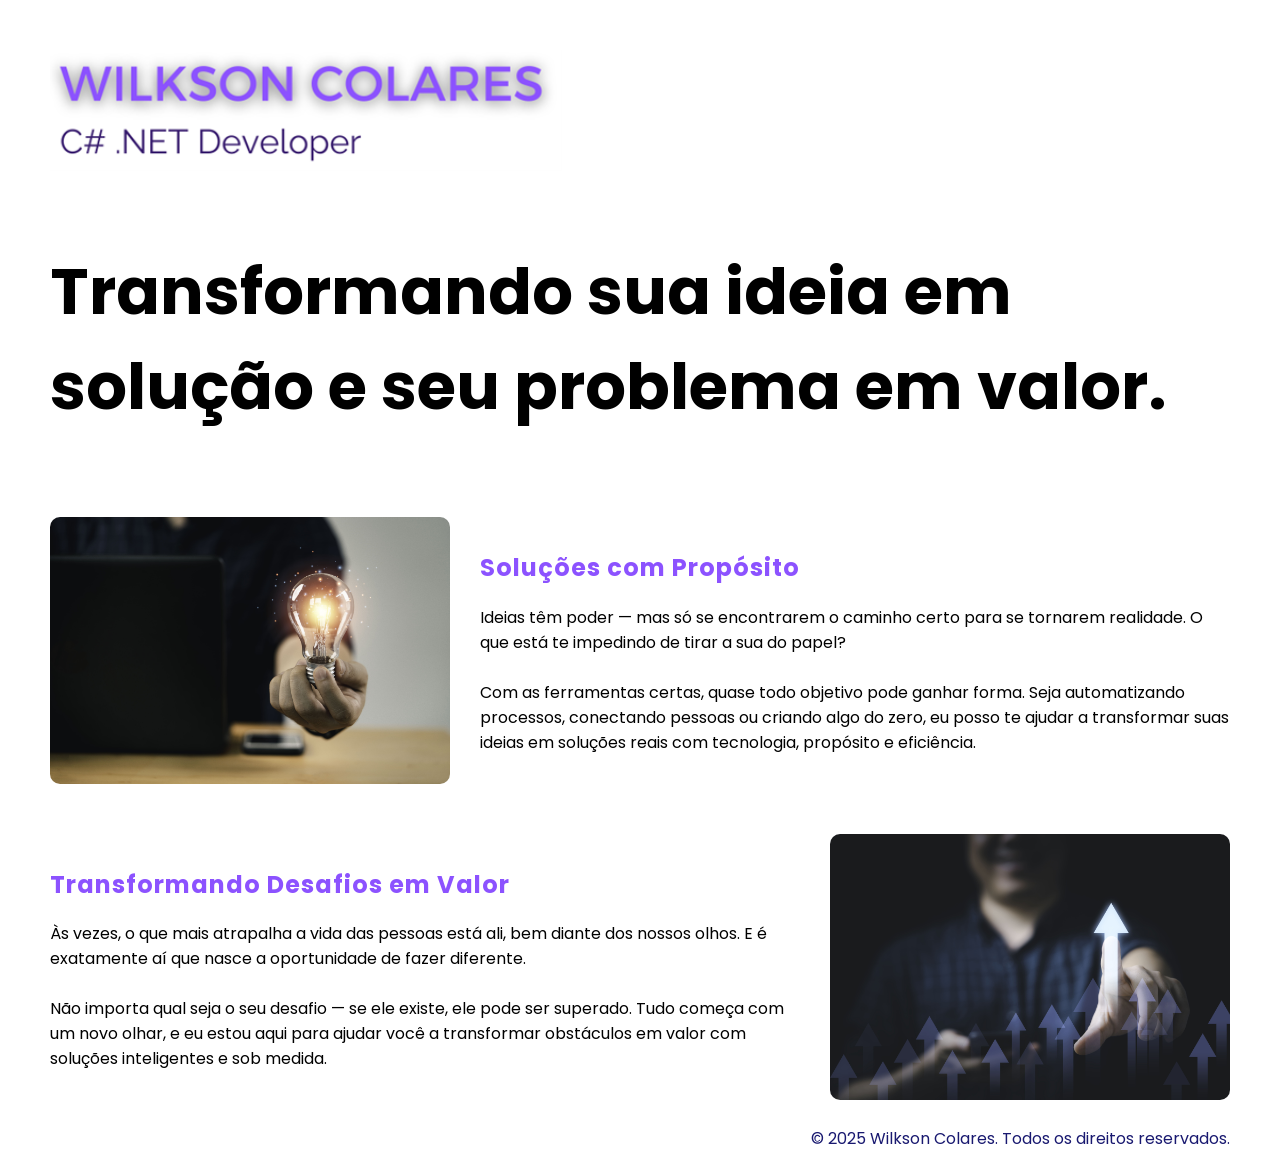
<file: index.html>
<!DOCTYPE html>
<html lang="en">
  <head>
    <meta charset="UTF-8" />
    <meta name="viewport" content="width=device-width, initial-scale=1.0" />
    <title>Agency</title>
    <link rel="stylesheet" href="./style.css" />
    <link rel="preconnect" href="https://fonts.googleapis.com" />
    <link rel="preconnect" href="https://fonts.gstatic.com" crossorigin />
    <link
      href="https://fonts.googleapis.com/css2?family=Poppins:wght@400;700&display=swap"
      rel="stylesheet"
    />
  </head>

  <body>
    <div class="main">
      <img class="logo" src="./assets/images/Wilkson Colares.png" alt="logo" />
      <h1>
        Transformando sua ideia em <span class="hover-word">solução</span> e seu
        problema em <span class="hover-word">valor</span>.
      </h1>
      <div class="left card">
        <img
          class="tile-image"
          src="./assets/images/Solucao.jpg"
          alt="mao de empresario segurando lampada com luz brilhante"
        />
        <div>
          <h2 class="card-title">Soluções com Propósito</h2>
          <p class="card-text">
            Ideias têm poder — mas só se encontrarem o caminho certo para se tornarem realidade. O que está te impedindo de tirar a sua do papel?  
            <br><br>
            Com as ferramentas certas, quase todo objetivo pode ganhar forma. Seja automatizando processos, conectando pessoas ou criando algo do zero, eu posso te ajudar a transformar suas ideias em soluções reais com tecnologia, propósito e eficiência.
          </p>
        </div>
      </div>

      <div class="right card">
        <img
          class="tile-image"
          src="./assets/images/valor.jpg"
          alt="empresario tocando seta crescente brilhantepara"
        />
        <div>
          <h2 class="card-title">Transformando Desafios em Valor</h2>
          <p class="card-text">
            Às vezes, o que mais atrapalha a vida das pessoas está ali, bem diante dos nossos olhos. E é exatamente aí que nasce a oportunidade de fazer diferente.
            <br><br>
            Não importa qual seja o seu desafio — se ele existe, ele pode ser superado. Tudo começa com um novo olhar, e eu estou aqui para ajudar você a transformar obstáculos em valor com soluções inteligentes e sob medida.
          </p>
        </div>
      </div>
    </div>
    <footer>
      <p>&copy; 2025 Wilkson Colares. Todos os direitos reservados.</p>
    </footer>
  </body>
</html>
</file>
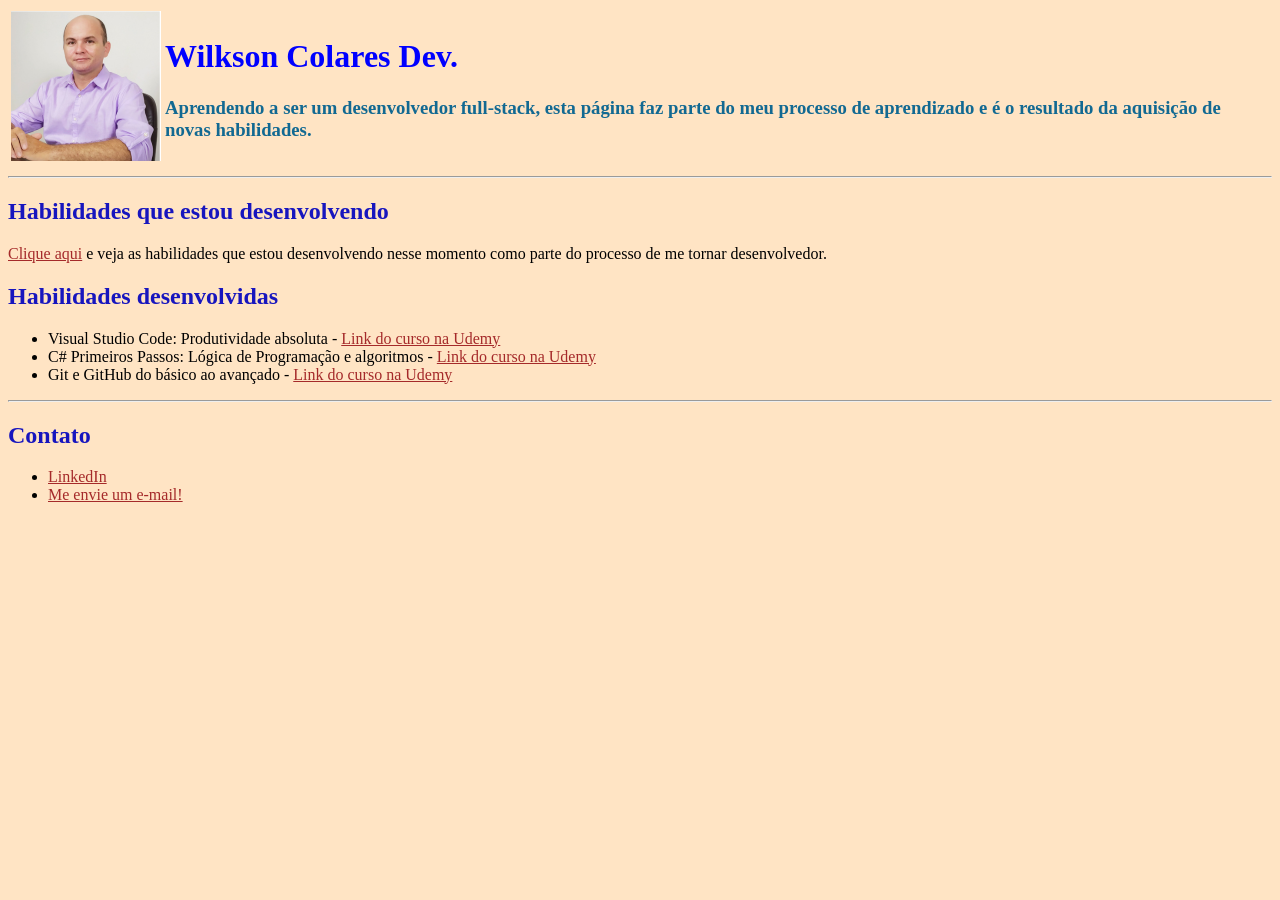
<file: public/index.html>
<!-- TODO 1: Create the HTML Boilerplate -->
 <!DOCTYPE html>
 <!--TODO: VER A POSSIBILIDADE DE MUDAR A LINGUAGEM COM UM BOTÃO -->
 <html lang="en">
 <head>
    <meta charset="UTF-8">
    <meta name="viewport" content="width=device-width, initial-scale=1.0">
    <title>Wilkson Colares dev</title>
 </head>
 <body style="background-color:bisque">
   <table>
      <tr>
          <td>
              <img src="../assets/images/Wilkson Colares Perfil.png" alt="Foto do autor na página">
          </td>
          <td>
              <h1 style="color: blue">Wilkson Colares Dev.</h1>
              <h3 style="color: rgb(18, 105, 146)">Aprendendo a ser um desenvolvedor full-stack, esta página faz parte do meu processo de aprendizado e é o resultado da aquisição de novas habilidades.</h3>
          </td>
      </tr>
  </table>
  <hr>
  <h2 style="color: rgb(23, 21, 190);">Habilidades que estou desenvolvendo</h2>
  <a href="../public/Habilidades.html" style="color: brown;">Clique aqui</a> e veja as habilidades que estou desenvolvendo nesse momento como parte do processo de me tornar desenvolvedor.

  <h2 style="color: rgb(23, 21, 190);">Habilidades desenvolvidas </h2>
  <ul>
     <li>Visual Studio Code: Produtividade absoluta - 
        <a href="https://www.udemy.com/course/visual-studio-code-produtividade-absoluta/?couponCode=ST8MT101424" style="color: brown;">Link do curso na Udemy</a>
     </li>
     <li>C# Primeiros Passos: Lógica de Programação e algoritmos - 
        <a href="https://www.udemy.com/course/logica-de-programacao-csharp/" style="color: brown;">Link do curso na Udemy</a>
     </li>
     <li>Git e GitHub do básico ao avançado - 
        <a href="https://www.udemy.com/course/git-e-github-do-basico-ao-avancado-c-gist-e-github-pages/?couponCode=ST8MT101424" style="color: brown;">Link do curso na Udemy</a>
     </li>
  </ul>
  
<hr>
<h2 style="color: rgb(23, 21, 190);">Contato</h2>
<ul>
    <li>
        <a href="https://www.linkedin.com/in/wilksonpedrosa" style="color: brown;">LinkedIn</a>
    </li>
    <li>
        <a href="mailto:wilkson.cc@gmail.com" style="color: brown;">Me envie um e-mail!</a>
    </li>
</ul>
 </body>
 </html>
</file>
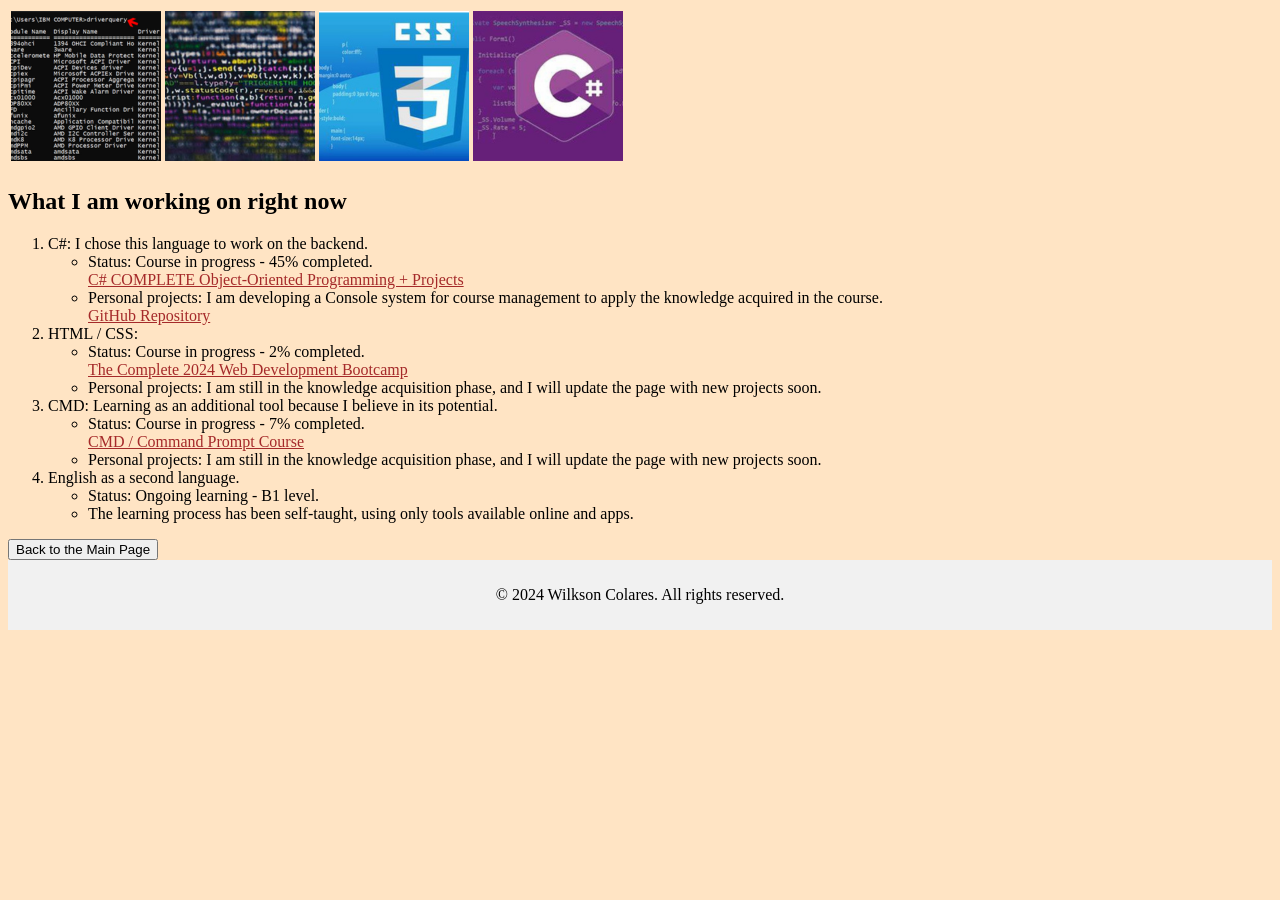
<file: Habilidades.html>
<!DOCTYPE html>
<html lang="en">
<head>
    <meta charset="UTF-8">
    <meta name="viewport" content="width=device-width, initial-scale=1.0">
    <title>Developing Skills</title>
</head>
<body style="background-color:bisque">
    <table>
        <tr>
            <td>
                <img src="../assets/images/CMD.png" alt="Windows CMD Prompt">
            </td>
            <td>
                <img src="../assets/images/HTML.png" alt="Random HTML code">
            </td>
            <td>
                <img src="../assets/images/CSS.png" alt="CSS Logo">
            </td>
            <td>
                <img src="../assets/images/CSharp.png" alt="C# Logo">
            </td>
        </tr>
    </table>
    <h2>What I am working on right now</h2>
    <ol>
       <li>C#: I chose this language to work on the backend.</li>
       <ul>
          <li>Status: Course in progress - 45% completed.</li>
          <a href="https://www.udemy.com/course/programacao-orientada-a-objetos-csharp/" style="color: brown;">C# COMPLETE Object-Oriented Programming + Projects</a>
          <li>Personal projects: I am developing a Console system for course management to apply the knowledge acquired in the course.</li>
          <a href="https://github.com/wilksonccp/CSharp_CourseControl_Project" style="color: brown;">GitHub Repository</a>
       </ul>
       <li>HTML / CSS: </li>
       <ul>
          <li>Status: Course in progress - 2% completed.</li>
          <a href="https://www.udemy.com/course/the-complete-web-development-bootcamp/" style="color: brown;">The Complete 2024 Web Development Bootcamp</a>
          <li>Personal projects: I am still in the knowledge acquisition phase, and I will update the page with new projects soon.</li>
       </ul>
       <li>CMD: Learning as an additional tool because I believe in its potential.</li>
       <ul>
          <li>Status: Course in progress - 7% completed.</li>
          <a href="https://www.youtube.com/playlist?list=PLO_mlVzHgDw02tItMApdR4MOpZB37162D" style="color: brown;">CMD / Command Prompt Course</a>
          <li>Personal projects: I am still in the knowledge acquisition phase, and I will update the page with new projects soon.</li>
       </ul>
       <li>English as a second language.</li>
       <ul>
          <li>Status: Ongoing learning - B1 level.</li>
          <li>The learning process has been self-taught, using only tools available online and apps.</li>
       </ul>
    </ol>
    <a href="./index.html"><button>Back to the Main Page</button></a>
    <footer style="text-align: center; padding: 10px; background-color: #f1f1f1;">
        <p>© 2024 Wilkson Colares. All rights reserved.</p>
    </footer>
</body>
</html>
</file>
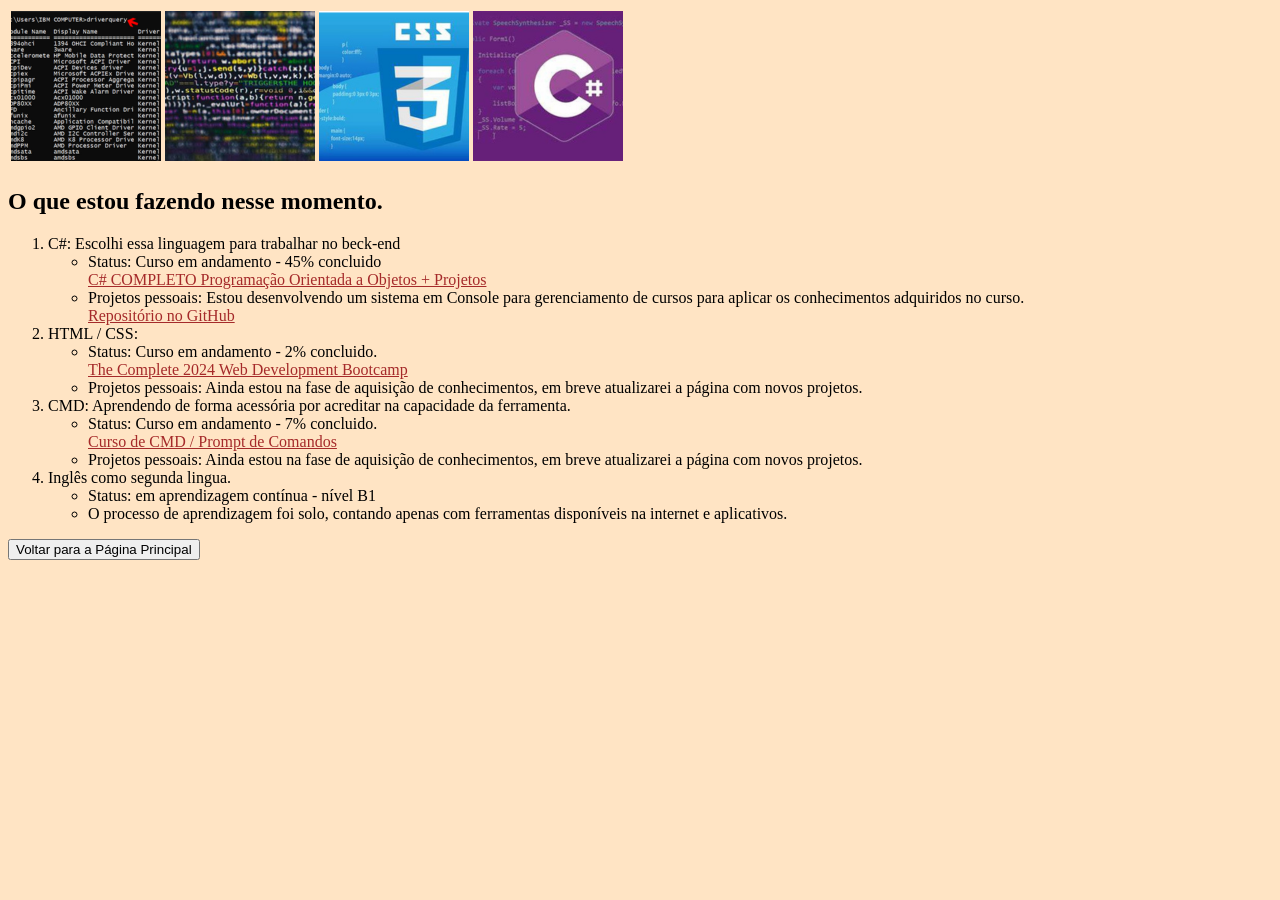
<file: public/Habilidades.html>
<!DOCTYPE html>
<html lang="en">
<head>
    <meta charset="UTF-8">
    <meta name="viewport" content="width=device-width, initial-scale=1.0">
    <title>Desenvolvendo habilidades</title>
</head>
<body style="background-color:bisque">
    <table>
        <tr>
            <td>
                <img src="../assets/images/CMD.png" alt="Prompt do CMD do Windows">
            </td>
            <td>
                <img src="../assets/images/HTML.png" alt="códigos aleatórios de HTML">
            </td>
            <td>
                <img src="../assets/images/CSS.png" alt="CSS Logo">
            </td>
            <td>
                <img src="../assets/images/CSharp.png" alt="C# Logo">
            </td>
        </tr>
    </table>
    <h2>O que estou fazendo nesse momento.</h2>
    <ol>
       <li>C#: Escolhi essa linguagem para trabalhar no beck-end </li>
       <ul>
          <li>Status: Curso em andamento - 45% concluido</li>
          <a href="https://www.udemy.com/course/programacao-orientada-a-objetos-csharp/" style="color: brown;">C# COMPLETO Programação Orientada a Objetos + Projetos</a>
          <li>Projetos pessoais: Estou desenvolvendo um sistema em Console para gerenciamento de cursos para aplicar os conhecimentos adquiridos no curso.</li>
          <a href="https://github.com/wilksonccp/CSharp_CourseControl_Project" style="color: brown;">Repositório no GitHub</a>
       </ul>
       <li>HTML / CSS: </li>
       <ul>
          <li>Status: Curso em andamento - 2% concluido.</li>
          <a href="https://www.udemy.com/course/the-complete-web-development-bootcamp/" style="color: brown;">The Complete 2024 Web Development Bootcamp</a>
          <li>Projetos pessoais: Ainda estou na fase de aquisição de conhecimentos, em breve atualizarei a página com novos projetos.</li>
       </ul>
       <li>CMD: Aprendendo de forma acessória por acreditar na capacidade da ferramenta.</li>
       <ul>
          <li>Status: Curso em andamento - 7% concluido.</li>
          <a href="https://www.youtube.com/playlist?list=PLO_mlVzHgDw02tItMApdR4MOpZB37162D" style="color: brown;">Curso de CMD / Prompt de Comandos</a>
          <li>Projetos pessoais: Ainda estou na fase de aquisição de conhecimentos, em breve atualizarei a página com novos projetos.</li>
       </ul>
       <li>Inglês como segunda lingua.</li>
       <ul>
          <li>Status: em aprendizagem contínua - nível B1</li>
          <li>O processo de aprendizagem foi solo, contando apenas com ferramentas disponíveis na internet e aplicativos.</li>
       </ul>
    </ol>
    <a href="./index.html"><button>Voltar para a Página Principal</button></a>

</body>
</html>
</file>
<file: style.css>
body {
  font-family: "Poppins", sans-serif;
  margin: 50px 50px 0 50px;
  background-color: white;
  display: flex;
  flex-direction: column;
  min-height: 95vh;
}
.main {
  flex: 1;
}

h1 {
  font-size: clamp(1rem, 5vw, 2.5rem);
}
img {
  width: 100%;
}

footer {
  text-align: right;
  color: midnightblue;
}
.logo {
  width: clamp(200px, 40vw, 400px);
}
.card {
  display: flex;
  flex-direction: column;
  align-items: center;
  margin: 10px 0;
}

.tile-image {
  width: 100%;
  max-width: 100%;
  height: auto;
  border-radius: 10px;
  display: block;
}

.card-title,
.card-text {
  text-align: center;
}
.card-title {
  color: #8c52ff;
  font-weight: 700;
  /* text-transform: uppercase; */
  letter-spacing: 1px;
}


.card,
.tile-image,
.card > div {
  transition: all 1s ease;
}

/* Desktop: lado a lado (a partir de 1000px) */
@media (min-width: 1000px) {
  .main {
    display: flex;
    flex-direction: column;
    gap: 30px;
  }

  h1 {
    font-size: clamp(2.5rem, 5vw, 5rem);
  }

  .logo {
    width: clamp(400px, 40vw, 800px);
  }

  .card {
    display: flex;
    flex-direction: row;
    align-items: center;
    gap: 30px;
    width: 100%;
  }

  /* Corrigido: aplica layout invertido na segunda card */
  .right.card {
    flex-direction: row-reverse;
  }

  .tile-image {
    width: 40%;
    max-width: 400px;
    height: auto;
    object-fit: cover;
    border-radius: 10px;
  }

  .card > div {
    flex: 1; /* Faz o conteúdo textual ocupar o resto da linha */
  }

  .card-title,
  .card-text {
    text-align: left;
  }
}

.hover-word {
  transition: color 0.3s ease;
  cursor: pointer;
}

.hover-word:hover {
  color: #8c52ff;
}
</file>
